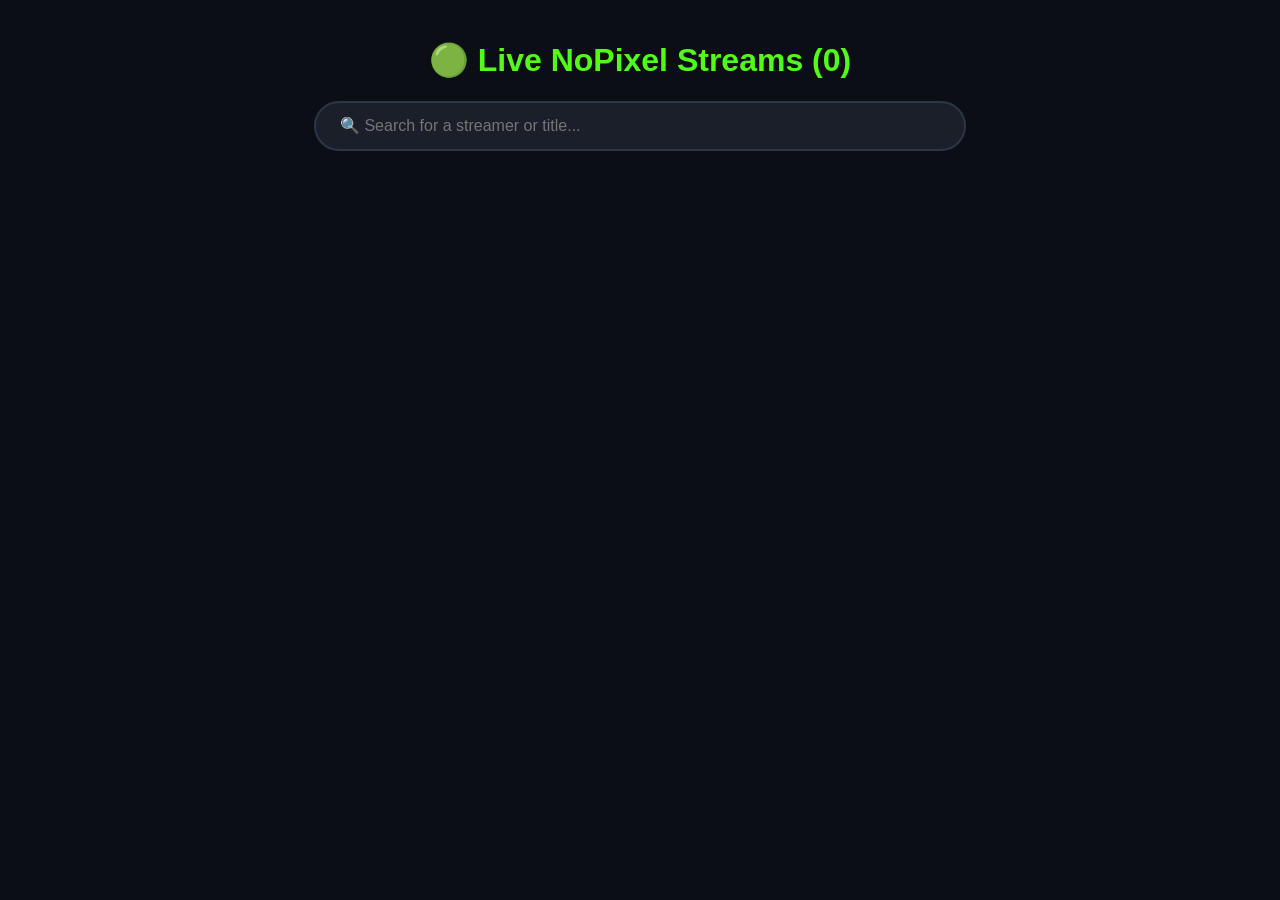
<file: Archived/index.html>
<!DOCTYPE html>
<html lang="en">
<head>
    <meta charset="UTF-8">
    <meta name="viewport" content="width=device-width, initial-scale=1.0">
    <title>Kick NoPixel Directory</title>
    <style src="index.css">
        /* Dark theme matching Kick/Hasroot */
        body {
            background-color: #0b0e14;
            color: #ffffff;
            font-family: 'Segoe UI', Tahoma, Geneva, Verdana, sans-serif;
            margin: 0;
            padding: 20px;
        }
        
        h1 {
            text-align: center;
            color: #53fc18; /* Kick Green */
        }

        /* Responsive Grid System */
        #stream-grid {
            display: grid;
            grid-template-columns: repeat(auto-fill, minmax(300px, 1fr));
            gap: 20px;
            padding: 20px;
            max-width: 1400px;
            margin: 0 auto;
        }

        /* Stream Card Styling */
        .stream-card {
            background-color: #1a1f29;
            border-radius: 8px;
            overflow: hidden;
            transition: transform 0.2s;
            cursor: pointer;
        }

        .stream-card:hover {
            transform: scale(1.02);
            border: 1px solid #53fc18;
        }

        .thumbnail {
            width: 100%;
            aspect-ratio: 16/9;
            object-fit: cover;
            display: block;
        }

        .card-info {
            padding: 12px;
        }

        .stream-title {
            font-size: 14px;
            font-weight: bold;
            white-space: nowrap;
            overflow: hidden;
            text-overflow: ellipsis;
            margin-bottom: 8px;
        }

        .stream-meta {
            display: flex;
            justify-content: space-between;
            font-size: 13px;
            color: #a0a5b5;
        }

        .viewers {
            color: #ff4a4a; /* Red viewer count */
            font-weight: bold;
        }
        /* Search Bar Styling */
        .search-container {
            text-align: center;
            margin-bottom: 30px;
        }

        #search-bar {
            width: 90%;
            max-width: 600px;
            padding: 14px 24px;
            border-radius: 30px;
            border: 2px solid #2d3546;
            background-color: #1a1f29;
            color: #ffffff;
            font-size: 16px;
            outline: none;
            transition: border-color 0.2s, box-shadow 0.2s;
        }

        #search-bar:focus {
            border-color: #53fc18; /* Kick Green */
            box-shadow: 0 0 10px rgba(83, 252, 24, 0.2);
        }
    </style>
</head>
<body>

    <h1>🟢 Live NoPixel Streams (<span id="total-count">0</span>)</h1>
    <div class="search-container">
        <input type="text" id="search-bar" placeholder="🔍 Search for a streamer or title...">
    </div>
    <div id="stream-grid">
        </div>

    <script>
        const API_URL = "http://localhost:8000/api/streams";
        const grid = document.getElementById('stream-grid');
        const countDisplay = document.getElementById('total-count');
        const searchBar = document.getElementById('search-bar');
        
        // This will hold our master list of streams
        let allStreams = [];

        // Function to draw the cards to the screen
        function renderStreams(streamsToRender) {
            grid.innerHTML = ''; // Clear the current grid
            
            streamsToRender.forEach(stream => {
                const card = document.createElement('div');
                card.className = 'stream-card';
                card.onclick = () => window.open(`https://kick.com/${stream.channel}`, '_blank');

                card.innerHTML = `
                    <img class="thumbnail" src="${stream.thumbnail}" alt="${stream.channel} thumbnail">
                    <div class="card-info">
                        <div class="stream-title">${stream.title}</div>
                        <div class="stream-meta">
                            <span>👤 ${stream.channel}</span>
                            <span class="viewers">🔴 ${stream.viewers.toLocaleString()}</span>
                        </div>
                    </div>
                `;
                grid.appendChild(card);
            });
        }

        // Fetch data from your Python backend
        async function fetchStreams() {
            try {
                const response = await fetch(API_URL);
                if (!response.ok) throw new Error("API not ready");
                
                const data = await response.json();
                
                // Update the master list and the total count
                allStreams = data.streams;
                countDisplay.textContent = data.count;
                
                // Trigger the search logic to re-render the grid
                // (This ensures if a user is currently searching, a background refresh doesn't break their search)
                applySearch();

            } catch (error) {
                console.error("Error fetching streams:", error);
            }
        }

        // Filter the streams based on the search bar input
        function applySearch() {
            const searchTerm = searchBar.value.toLowerCase();
            
            const filteredStreams = allStreams.filter(stream => {
                // Check if the search term is in the channel name OR the title
                const inChannel = stream.channel.toLowerCase().includes(searchTerm);
                const inTitle = stream.title.toLowerCase().includes(searchTerm);
                return inChannel || inTitle;
            });

            // Draw the filtered list
            renderStreams(filteredStreams);
        }

        // Listen for typing in the search bar and filter instantly
        searchBar.addEventListener('input', applySearch);

        // Fetch immediately on load, then every 30 seconds
        fetchStreams();
        setInterval(fetchStreams, 30000);
    </script>

</body>
</html>
</file>
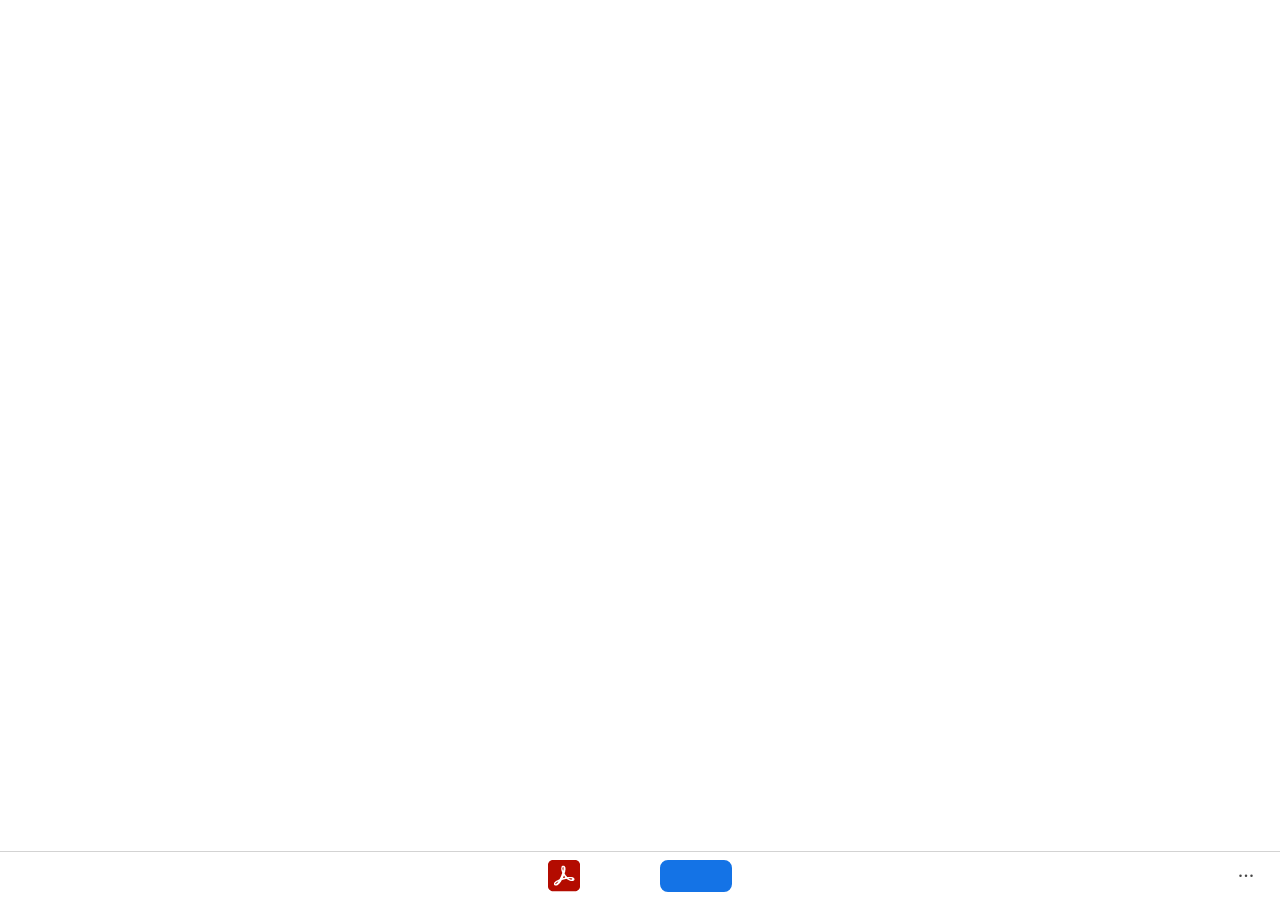
<file: scraper_profile/Default/Extensions/efaidnbmnnnibpcajpcglclefindmkaj/26.2.1.2_0/browser/js/download-banner.html>
<!DOCTYPE html>
<!--
/*************************************************************************
*
* ADOBE CONFIDENTIAL
* ___________________
*
*  Copyright 2024 Adobe Systems Incorporated
*  All Rights Reserved.
*
* NOTICE:  All information contained herein is, and remains
* the property of Adobe Systems Incorporated and its suppliers,
* if any.  The intellectual and technical concepts contained
* herein are proprietary to Adobe Systems Incorporated and its
* suppliers and may be covered by U.S. and Foreign Patents,
* patents in process, and are protected by trade secret or copyright law.
* Dissemination of this information or reproduction of this material
* is strictly forbidden unless prior written permission is obtained
* from Adobe Systems Incorporated.
**************************************************************************/
-->
<html lang="en">
<head>
    <link href="../css/core.css" type="text/css" rel="stylesheet" />
    <link href="../css/download-banner.css" type="text/css" rel="stylesheet" />
    <script src="../../libs/jquery-3.1.1.min.js"></script>
    <script type="module" src="./download-banner.js"></script>
</head>
<body id="download-banner">
    <div id="adobe-dc-view-downloadBanner" class="adobe-dc-view-downloadBanner">
        <div class="download-banner-main">
            <img src="../images/acrobat_reader2020_32.png" class="accordian-header-img"/>
            <span id="downloadBannerText" class="banner-info translate"></span>
            <button id="turnOnButton" class="type-spectrum-Button type-spectrum-Button--cta button">
                <span id="downloadBannerContinue" class="type-spectrum-Button-label translate"></span>
            </button>
        </div>
        <input type="image" id="tripleDotMenu" src="../images/SDC_More_18_N.svg" class="tripleDotMenu" />
        <div id="menuList" class="spectrum-Menu menuList">
            <div class="spectrum-Menu-item menuItem translate" id="doNotShowButton"></div>
            <div class="spectrum-Menu-item menuItem translate" id="closeButton"></div>
        </div>
    </div>
</body>
</html>
</file>
<file: scraper_profile/Default/Extensions/efaidnbmnnnibpcajpcglclefindmkaj/26.2.1.2_0/browser/css/core.css>
/*************************************************************************
* ADOBE CONFIDENTIAL
* ___________________
*
*  Copyright 2015 Adobe Systems Incorporated
*  All Rights Reserved.
*
* NOTICE:  All information contained herein is, and remains
* the property of Adobe Systems Incorporated and its suppliers,
* if any.  The intellectual and technical concepts contained
* herein are proprietary to Adobe Systems Incorporated and its
* suppliers and are protected by all applicable intellectual property laws,
* including trade secret and or copyright laws.
* Dissemination of this information or reproduction of this material
* is strictly forbidden unless prior written permission is obtained
* from Adobe Systems Incorporated.
**************************************************************************/
@font-face{font-family:AdobeClean-Regular;src:url(fonts/AdobeClean-Regular.otf) format("opentype")}@font-face{font-family:AdobeClean-Bold;src:url(fonts/AdobeClean-Bold.otf) format("opentype")}.link-button{background-color:transparent;border:none;color:#2175c8;cursor:pointer;display:block;font-size:12px;line-height:20px;margin:0 auto}.control-button{-webkit-appearance:none;background:#2175c8;border:none;border-radius:2px;-moz-box-sizing:border-box;-webkit-box-sizing:border-box;box-sizing:border-box;color:#fff;cursor:pointer;display:inline-block;font-family:adobe-clean,sans-serif;font-size:18px;font-weight:400;line-height:40px;margin-left:6px;min-width:150px;opacity:1;padding:0 30px;position:relative;text-align:center;text-decoration:none;text-shadow:0 1px 0 rgba(0,0,0,.2);-webkit-transition:all .5s;transition:all .5s;white-space:nowrap}.control-button:hover{background:#1b65b4}.control-button:active{background-color:#0e539b;box-shadow:inset 0 0 2px 2px rgba(0,37,77,.15)}.button-light-grey{-webkit-appearance:none;background:none;border:1px solid #9e9e9e;border-radius:2px;-moz-box-sizing:border-box;-webkit-box-sizing:border-box;box-sizing:border-box;color:#797979;cursor:pointer;display:inline-block;font-family:adobe-clean,sans-serif;font-size:18px;font-weight:400;opacity:1;text-align:center;text-decoration:none;text-shadow:none;white-space:nowrap}.button-light-grey:hover{background:#f2f2f2;background:rgba(0,0,0,.05)}.button-light-grey:active{background:#dfdfdf;box-shadow:inset 0 0 2px 2px rgba(0,0,0,.1)}input[type=email],input[type=text]{-webkit-appearance:none;background:#fff;border:1px solid #cbcbcb;color:#5d5d5d;font-family:adobe-clean,sans-serif;font-size:14px;font-weight:400;height:36px;margin:0;padding-left:12px;-moz-transition:opacity .1s;-webkit-transition:opacity .1s;transition:opacity .1s;-khtml-user-select:text;-moz-user-select:text;-ms-user-select:text;-webkit-user-select:text;user-select:text}input[type=email]:focus,input[type=text]:focus,textarea:focus{border:1px solid #1973cb;outline:none}.hidden{display:none!important}.type-spectrum-Button{border-radius:16px;border-style:solid;border-width:2px;cursor:pointer;height:auto;min-height:32px;min-width:72px;padding:3px 14px 5px}.type-spectrum-Button,.type-spectrum-Button--cta{font-family:adobe-clean,Adobe Clean,sans-serif;font-size:14px;font-weight:700}.type-spectrum-Button--cta{background-color:#1473e6;border-color:#1473e6;color:#fff}.type-spectrum-Button--cta:active{background-color:#093d70!important;border-color:#093d70!important;outline:none}.type-spectrum-Button--cta:hover{background-color:#0d66d0;border-color:#0d66d0;outline:none}.type-spectrum-Button--cta:focus{outline:none}.type-spectrum-Button-label{align-self:center;font-family:AdobeClean-Bold;justify-self:center;text-align:center;width:100%}.type-spectrum-Button--primary{background-color:transparent;border-color:#fff}.type-spectrum-Button--cancel{color:#505050;font-family:adobe-clean,Adobe Clean,sans-serif;font-size:14px;font-weight:700}.type-spectrum-Button--cancel:active{background-color:#e9e6e6;outline:none}.type-spectrum-Button--cancel:focus,.type-spectrum-Button--cancel:hover{color:#000;outline:none}.action-buttons{text-align:end}.spectrum-Menu,.spectrum-Menu-item{background-color:transparent}.spectrum-Menu-item{color:#4b4b4b}.spectrum-Menu-item.focus-ring,.spectrum-Menu-item.is-focused{background-color:rgba(44,44,44,.04);border-left-color:#2680eb;color:#4b4b4b}.spectrum-Menu-item.is-highlighted,.spectrum-Menu-item.is-open,.spectrum-Menu-item:focus,.spectrum-Menu-item:hover{background-color:rgba(44,44,44,.04);color:#4b4b4b}.spectrum-Menu-item.is-selected{color:#4b4b4b}.spectrum-Menu-item .is-active,.spectrum-Menu-item:active{background-color:rgba(44,44,44,.04)}
</file>
<file: scraper_profile/Default/Extensions/efaidnbmnnnibpcajpcglclefindmkaj/26.2.1.2_0/browser/css/download-banner.css>
/*************************************************************************
* ADOBE CONFIDENTIAL
* ___________________
*
*  Copyright 2015 Adobe Systems Incorporated
*  All Rights Reserved.
*
* NOTICE:  All information contained herein is, and remains
* the property of Adobe Systems Incorporated and its suppliers,
* if any.  The intellectual and technical concepts contained
* herein are proprietary to Adobe Systems Incorporated and its
* suppliers and are protected by all applicable intellectual property laws,
* including trade secret and or copyright laws.
* Dissemination of this information or reproduction of this material
* is strictly forbidden unless prior written permission is obtained
* from Adobe Systems Incorporated.
**************************************************************************/
@font-face{font-family:AdobeClean-Bold;src:url(fonts/AdobeClean-Bold.otf) format("opentype")}.adobe-dc-view-downloadBanner{background-color:#fff;border-top:1px solid #d3d3d3;bottom:0;left:0;padding-bottom:8px;padding-top:8px;position:fixed;width:100%}.adobe-dc-view-downloadBanner,.download-banner-main{align-items:center;display:flex;justify-content:center}.accordian-header-img{margin-right:10px}.button{border-radius:8px;margin-left:70px}.tripleDotMenu{border-radius:4px;position:fixed;right:25px}.tripleDotMenu:hover{background-color:#d3d3d3;cursor:pointer}.menuList{background-color:#fff;border:1px solid #d3d3d3;border-radius:4px;box-shadow:0 0 3px 0 #d3d3d3;display:none;padding:2px;position:absolute;right:25px}.menuItem{cursor:pointer;padding:5px}
</file>
